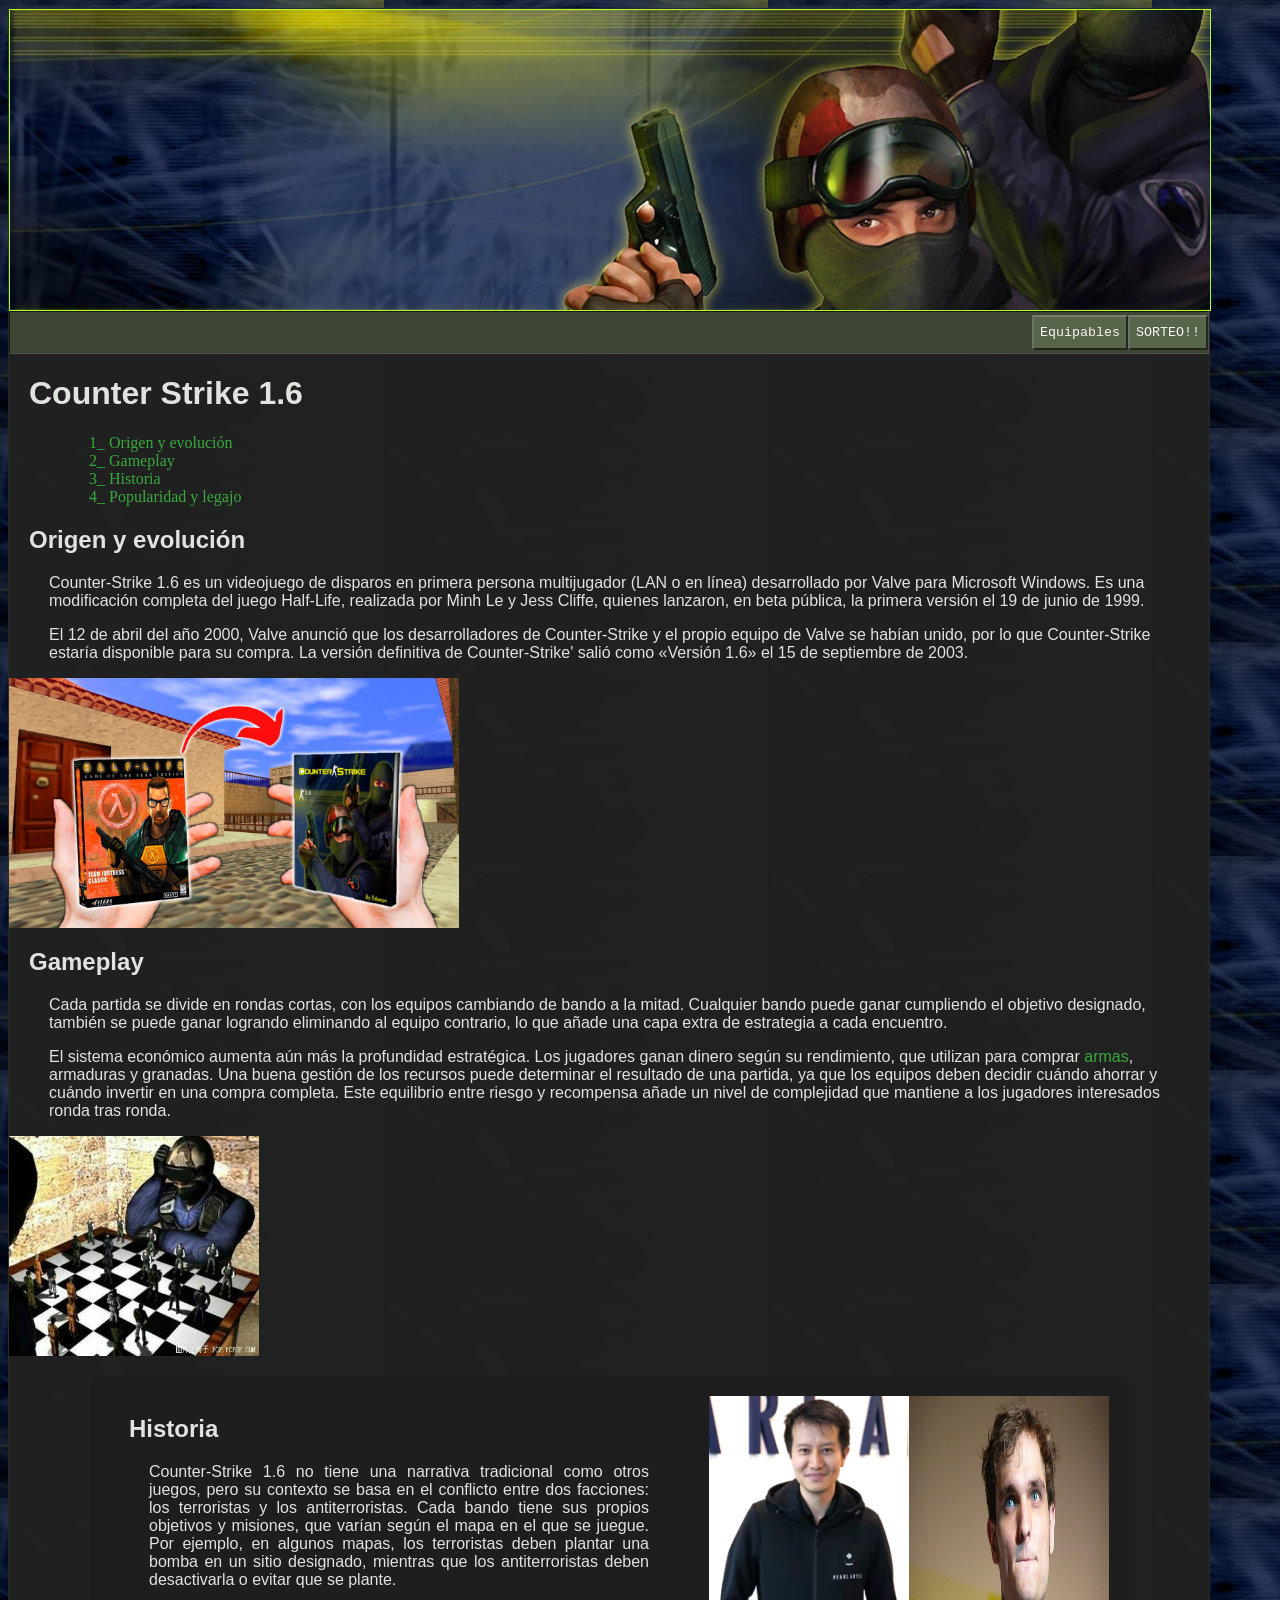
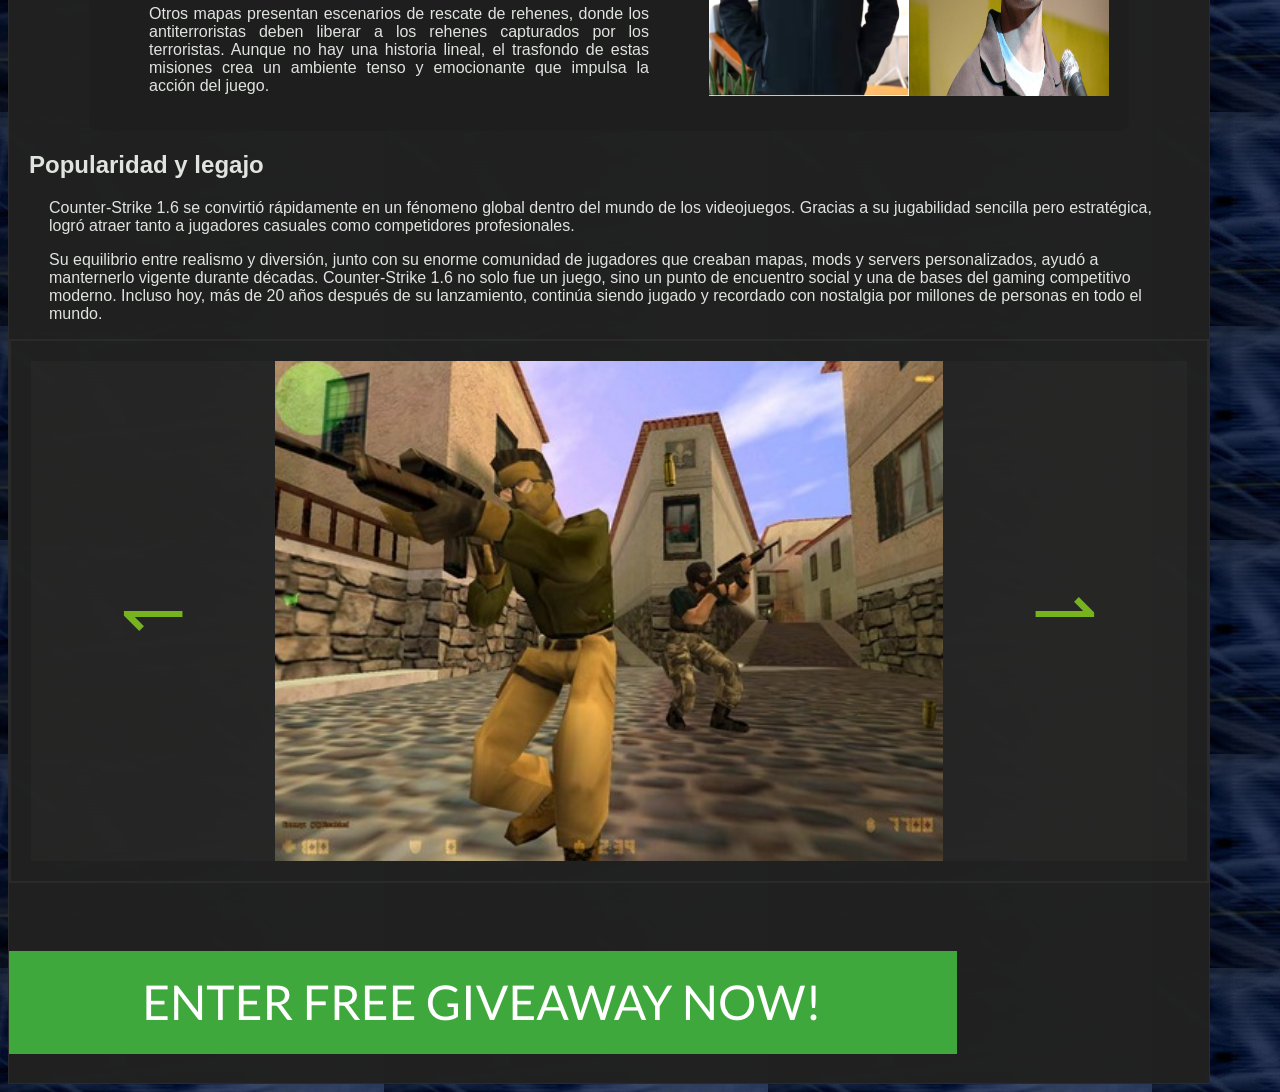
<file: index.html>
<!DOCTYPE html>
<html lang="en">

<head>
    <meta charset="UTF-8">
    <meta name="viewport" content="width=device-width, initial-scale=1.0">
    <title>My Web Page</title>
    <link rel="stylesheet" href="Estilo.css">
</head>

<body class="Pag1">
    <div class="cuerpo">
        <header>
            <img class="banner" src="Imagenes/cs banner.jpg" alt="banner">
            <div class="Encabezado">
                <a href="Pagina2.html"> <button>Equipables</button></a> <br><br>
                <a href="Pagina3.html"> <button>SORTEO!!</button></a>
            </div>
            <h1>Counter Strike 1.6</h1>

            <div id="indice">
                <ul>
                    <ol><a href="#1">1_ Origen y evolución</a></ol>
                    <ol><a href="#2">2_ Gameplay</a></ol>
                    <ol><a href="#3">3_ Historia</a></ol>
                    <ol><a href="#4">4_ Popularidad y legajo</a></ol>
                </ul>
            </div>
        </header>

        <main>
            <h2 id="1">Origen y evolución</h2>
            <p>Counter-Strike 1.6 es un videojuego de disparos en primera persona multijugador (LAN o en línea)
                desarrollado por Valve para Microsoft Windows. Es una modificación completa del juego Half-Life,
                realizada por Minh Le y Jess Cliffe, quienes lanzaron, en beta pública, la primera versión el 19 de
                junio de 1999.</p>
            <p>​El 12 de abril del año 2000, Valve anunció que los desarrolladores de Counter-Strike y el propio equipo
                de Valve se habían unido, por lo que Counter-Strike estaría disponible para su compra. La versión
                definitiva de Counter-Strike' salió como «Versión 1.6» el 15 de septiembre de 2003.</p>
            <img src="Imagenes/hl-cs.jpg" alt="Half-Life a Cs" width="450" height="250">
            <h2 id="2">Gameplay</h2>
            <p>Cada partida se divide en rondas cortas, con los equipos cambiando de bando a la mitad. Cualquier bando
                puede ganar cumpliendo el objetivo designado, también se puede ganar logrando eliminando al equipo
                contrario, lo que añade una capa extra de estrategia a cada encuentro.</p>
            <p>El sistema económico aumenta aún más la profundidad estratégica. Los jugadores ganan dinero según su
                rendimiento, que utilizan para comprar <a href="Pagina2.html"> armas</a>, armaduras y granadas. Una
                buena gestión de los recursos
                puede determinar el resultado de una partida, ya que los equipos deben decidir cuándo ahorrar y cuándo
                invertir en una compra completa. Este equilibrio entre riesgo y recompensa añade un nivel de complejidad
                que mantiene a los jugadores interesados ​​ronda tras ronda.</p>
            <img src="Imagenes/Cs ajedrez.jpg" width="250px" height="220px" alt="cs estrategia">
            <div class="recuadro">
                <div class="textito">
                    <h2 id="3">Historia</h2>
                    <p>Counter-Strike 1.6 no tiene una narrativa tradicional como otros juegos, pero su contexto se basa
                        en el conflicto
                        entre dos facciones: los terroristas y los antiterroristas. Cada bando tiene sus propios
                        objetivos y
                        misiones, que varían según el mapa en el que se juegue. Por ejemplo, en algunos mapas, los
                        terroristas
                        deben plantar una bomba en un sitio designado, mientras que los antiterroristas deben
                        desactivarla o evitar que se plante.</p>
                    <p>Otros mapas presentan escenarios de rescate de rehenes, donde los antiterroristas deben liberar a
                        los rehenes
                        capturados por los terroristas. Aunque no hay una historia lineal, el trasfondo de estas
                        misiones crea un
                        ambiente tenso y emocionante que impulsa la acción del juego.</p>
                </div>
                <img src="Imagenes/MINHLE.png" alt="Minh Le" width="200" height="300">
                <img src="Imagenes/Jess.png" alt="Jess Cliffe" width="200" height="300">
            </div>

            <h2 id="4">Popularidad y legajo</h2>
            <p>Counter-Strike 1.6 se convirtió rápidamente en un fénomeno global dentro del mundo de los videojuegos.
                Gracias a su jugabilidad sencilla pero estratégica, logró atraer tanto a jugadores casuales como
                competidores profesionales. </p>

            <p>Su equilibrio entre realismo y diversión, junto con su enorme comunidad de jugadores que creaban mapas,
                mods y servers personalizados, ayudó a manternerlo vigente durante décadas. Counter-Strike 1.6 no solo
                fue un juego, sino un punto de encuentro social y una de bases del gaming competitivo moderno. Incluso
                hoy, más de 20 años después de su lanzamiento, continúa siendo jugado y recordado con nostalgia por
                millones de personas en todo el mundo.</p>

            <div class="carrousel" id="carrousel">
                <button id="atras">↽</button>
                <img id="foto" src="" alt="foto">
                <button id="adelante">⇀</button>
            </div>
        </main>
        <footer>
            <br>
            <a class="img"><img src="Imagenes/Sorteo.png" alt="CLICK AQUI PARA PARTICIPAR EN SORTEO"></a>
        </footer>
    </div>
</body>
<script>
    let imagenes = ["Imagenes/imagen1.jpg", "Imagenes/imagen2.jpg", "Imagenes/imagen3.jpg", "Imagenes/imagen4.jpg", "Imagenes/imagen5.jpg", "Imagenes/imagen6.jpg", "Imagenes/imagen7.jpg", "Imagenes/imagen8.jpg"];

    let indice = 0;

    ima = document.getElementById("foto");
    document.getElementById("adelante").onclick = Adelantar;
    document.getElementById("atras").onclick = Atras;



    ima.src = imagenes[indice];

    function Adelantar() {
        indice++;
        if (indice >= imagenes.length) {
            indice = 0;
        }

        ima.src = imagenes[indice];
    }

    function Atras() {
        indice--;
        if (indice < 0) {
            indice = imagenes.length - 1;
        }
        ima.src = imagenes[indice];
    }
</script>

</html>
</file>
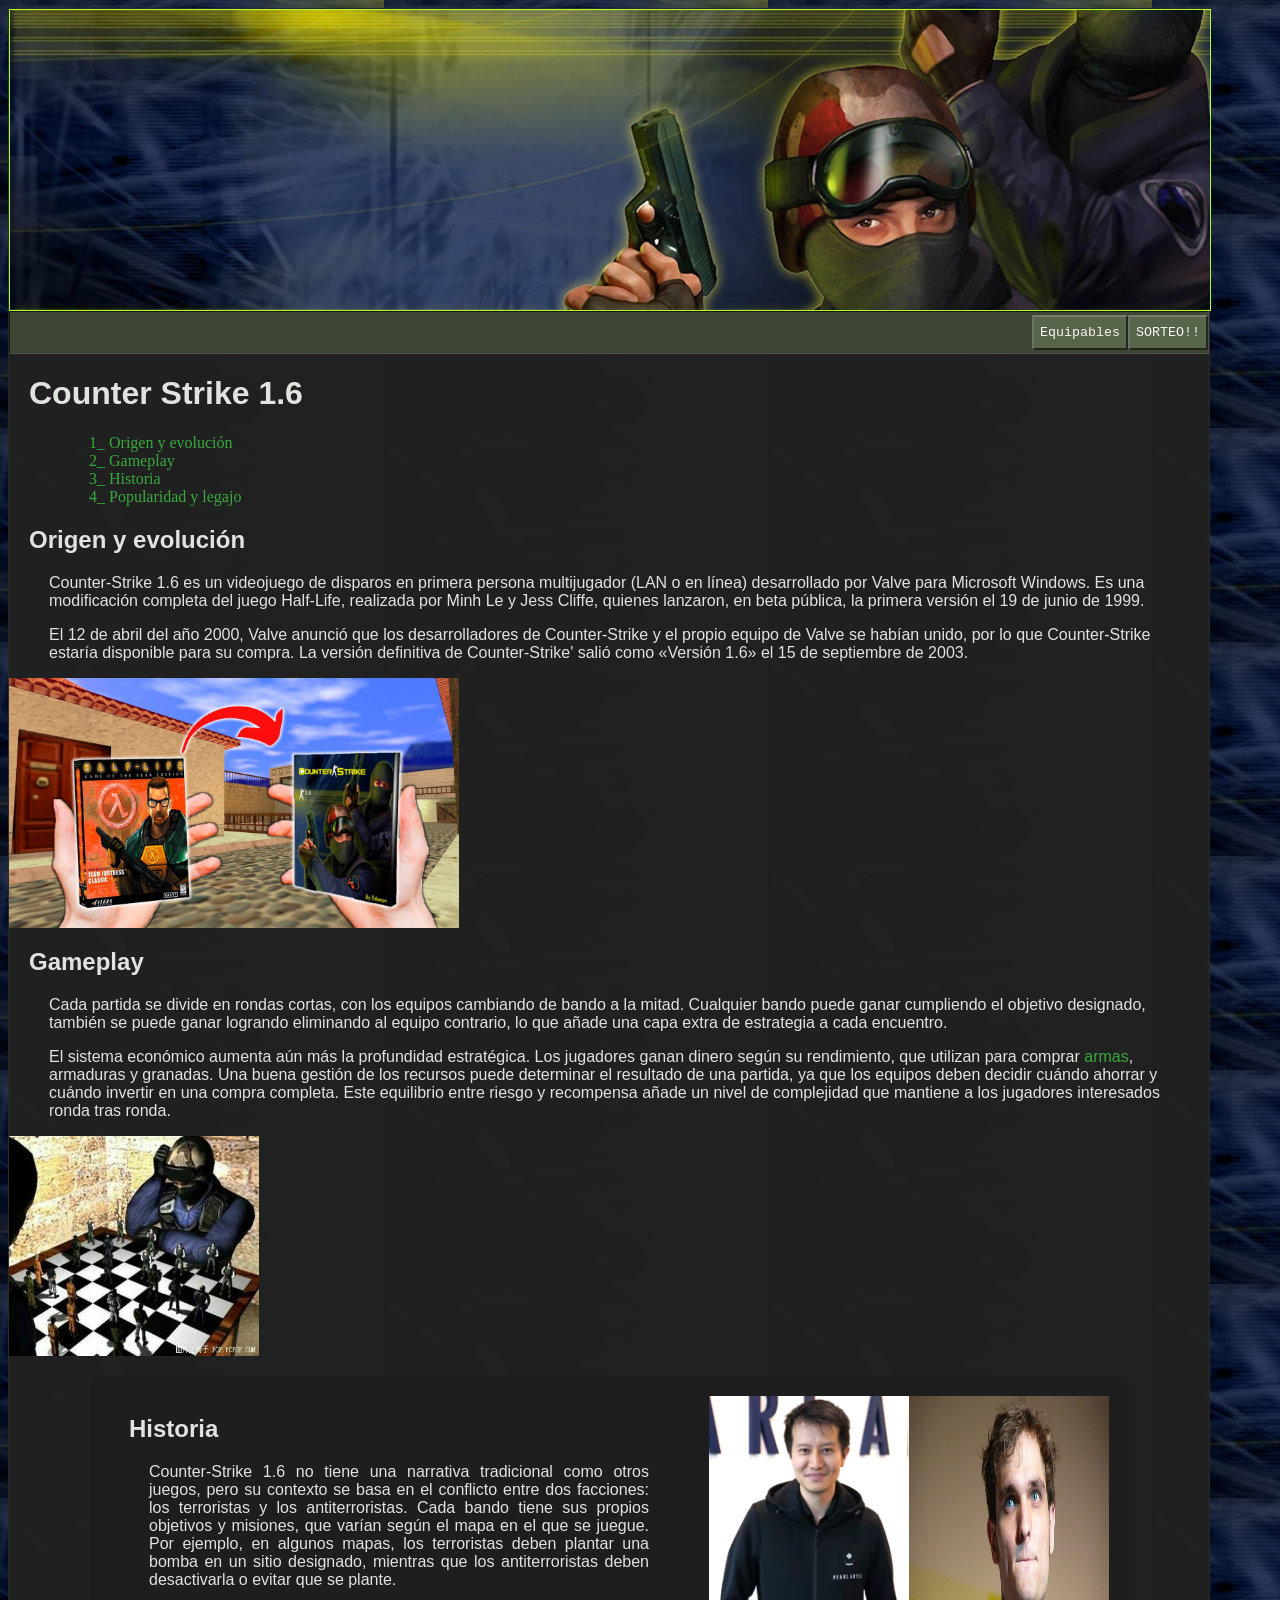
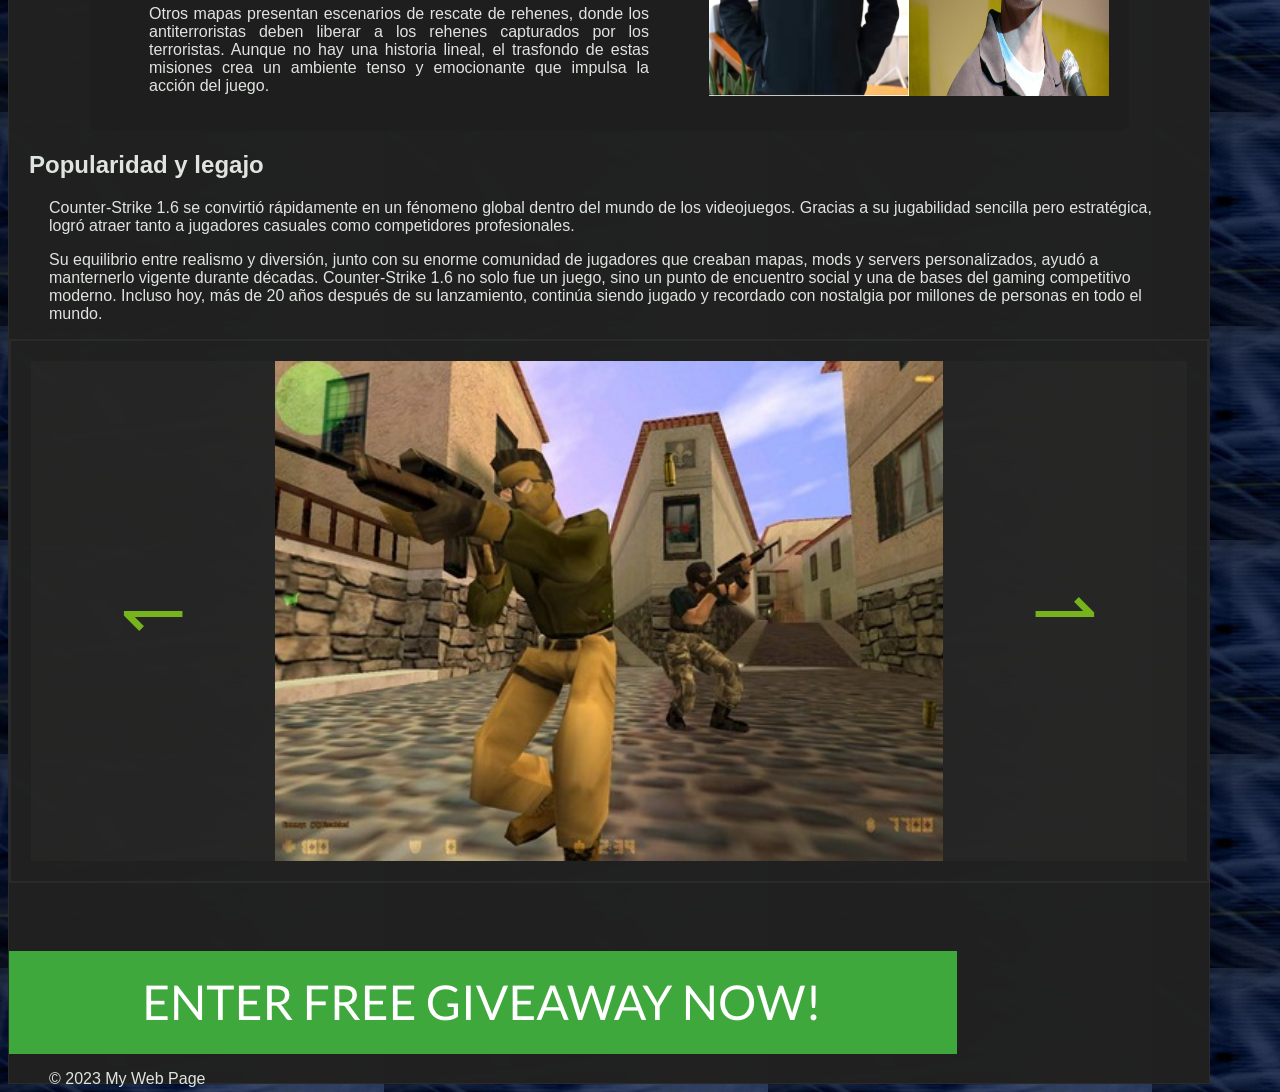
<file: TrabajoFinalWeb-master/index.html>
<!DOCTYPE html>
<html lang="en">

<head>
    <meta charset="UTF-8">
    <meta name="viewport" content="width=device-width, initial-scale=1.0">
    <title>My Web Page</title>
    <link rel="stylesheet" href="Estilo.css">
</head>

<body class="Pag1">
    <div class="cuerpo">
        <header>
            <img class="banner" src="Imagenes/cs banner.jpg" alt="banner">
            <div class="Encabezado">
                <a href="Pagina2.html"> <button>Equipables</button></a> <br><br>
                <a href="Pagina3.html"> <button>SORTEO!!</button></a>
            </div>
            <h1>Counter Strike 1.6</h1>

            <div id="indice">
                <ul>
                    <ol><a href="#1">1_ Origen y evolución</a></ol>
                    <ol><a href="#2">2_ Gameplay</a></ol>
                    <ol><a href="#3">3_ Historia</a></ol>
                    <ol><a href="#4">4_ Popularidad y legajo</a></ol>
                </ul>
            </div>
        </header>

        <main>
            <h2 id="1">Origen y evolución</h2>
            <p>Counter-Strike 1.6 es un videojuego de disparos en primera persona multijugador (LAN o en línea)
                desarrollado por Valve para Microsoft Windows. Es una modificación completa del juego Half-Life,
                realizada por Minh Le y Jess Cliffe, quienes lanzaron, en beta pública, la primera versión el 19 de
                junio de 1999.</p>
            <p>​El 12 de abril del año 2000, Valve anunció que los desarrolladores de Counter-Strike y el propio equipo
                de Valve se habían unido, por lo que Counter-Strike estaría disponible para su compra. La versión
                definitiva de Counter-Strike' salió como «Versión 1.6» el 15 de septiembre de 2003.</p>
            <img src="Imagenes/hl-cs.jpg" alt="Half-Life a Cs" width="450" height="250">
            <h2 id="2">Gameplay</h2>
            <p>Cada partida se divide en rondas cortas, con los equipos cambiando de bando a la mitad. Cualquier bando
                puede ganar cumpliendo el objetivo designado, también se puede ganar logrando eliminando al equipo
                contrario, lo que añade una capa extra de estrategia a cada encuentro.</p>
            <p>El sistema económico aumenta aún más la profundidad estratégica. Los jugadores ganan dinero según su
                rendimiento, que utilizan para comprar <a href="Pagina2.html"> armas</a>, armaduras y granadas. Una
                buena gestión de los recursos
                puede determinar el resultado de una partida, ya que los equipos deben decidir cuándo ahorrar y cuándo
                invertir en una compra completa. Este equilibrio entre riesgo y recompensa añade un nivel de complejidad
                que mantiene a los jugadores interesados ​​ronda tras ronda.</p>
            <img src="Imagenes/Cs ajedrez.jpg" width="250px" height="220px" alt="cs estrategia">
            <div class="recuadro">
                <div class="textito">
                    <h2 id="3">Historia</h2>
                    <p>Counter-Strike 1.6 no tiene una narrativa tradicional como otros juegos, pero su contexto se basa
                        en el conflicto
                        entre dos facciones: los terroristas y los antiterroristas. Cada bando tiene sus propios
                        objetivos y
                        misiones, que varían según el mapa en el que se juegue. Por ejemplo, en algunos mapas, los
                        terroristas
                        deben plantar una bomba en un sitio designado, mientras que los antiterroristas deben
                        desactivarla o evitar que se plante.</p>
                    <p>Otros mapas presentan escenarios de rescate de rehenes, donde los antiterroristas deben liberar a
                        los rehenes
                        capturados por los terroristas. Aunque no hay una historia lineal, el trasfondo de estas
                        misiones crea un
                        ambiente tenso y emocionante que impulsa la acción del juego.</p>
                </div>
                <img src="Imagenes/MINHLE.png" alt="Minh Le" width="200" height="300">
                <img src="Imagenes/Jess.png" alt="Jess Cliffe" width="200" height="300">
            </div>

            <h2 id="4">Popularidad y legajo</h2>
            <p>Counter-Strike 1.6 se convirtió rápidamente en un fénomeno global dentro del mundo de los videojuegos.
                Gracias a su jugabilidad sencilla pero estratégica, logró atraer tanto a jugadores casuales como
                competidores profesionales. </p>

            <p>Su equilibrio entre realismo y diversión, junto con su enorme comunidad de jugadores que creaban mapas,
                mods y servers personalizados, ayudó a manternerlo vigente durante décadas. Counter-Strike 1.6 no solo
                fue un juego, sino un punto de encuentro social y una de bases del gaming competitivo moderno. Incluso
                hoy, más de 20 años después de su lanzamiento, continúa siendo jugado y recordado con nostalgia por
                millones de personas en todo el mundo.</p>

            <div class="carrousel" id="carrousel">
                <button id="atras">↽</button>
                <img id="foto" src="" alt="foto">
                <button id="adelante">⇀</button>
            </div>
        </main>
        <footer>
            <br>
            <a><img src="Imagenes/Sorteo.png" alt="CLICK AQUI PARA PARTICIPAR EN SORTEO"></a>
            <p>&copy; 2023 My Web Page</p>
        </footer>
    </div>
</body>
<script>
    let imagenes = ["Imagenes/imagen1.jpg", "Imagenes/imagen2.jpg", "Imagenes/imagen3.jpg", "Imagenes/imagen4.jpg", "Imagenes/imagen5.jpg", "Imagenes/imagen6.jpg", "Imagenes/imagen7.jpg", "Imagenes/imagen8.jpg"];

    let indice = 0;

    ima = document.getElementById("foto");
    document.getElementById("adelante").onclick = Adelantar;
    document.getElementById("atras").onclick = Atras;



    ima.src = imagenes[indice];

    function Adelantar() {
        indice++;
        if (indice >= imagenes.length) {
            indice = 0;
        }

        ima.src = imagenes[indice];
    }

    function Atras() {
        indice--;
        if (indice < 0) {
            indice = imagenes.length - 1;
        }
        ima.src = imagenes[indice];
    }
</script>

</html>
</file>
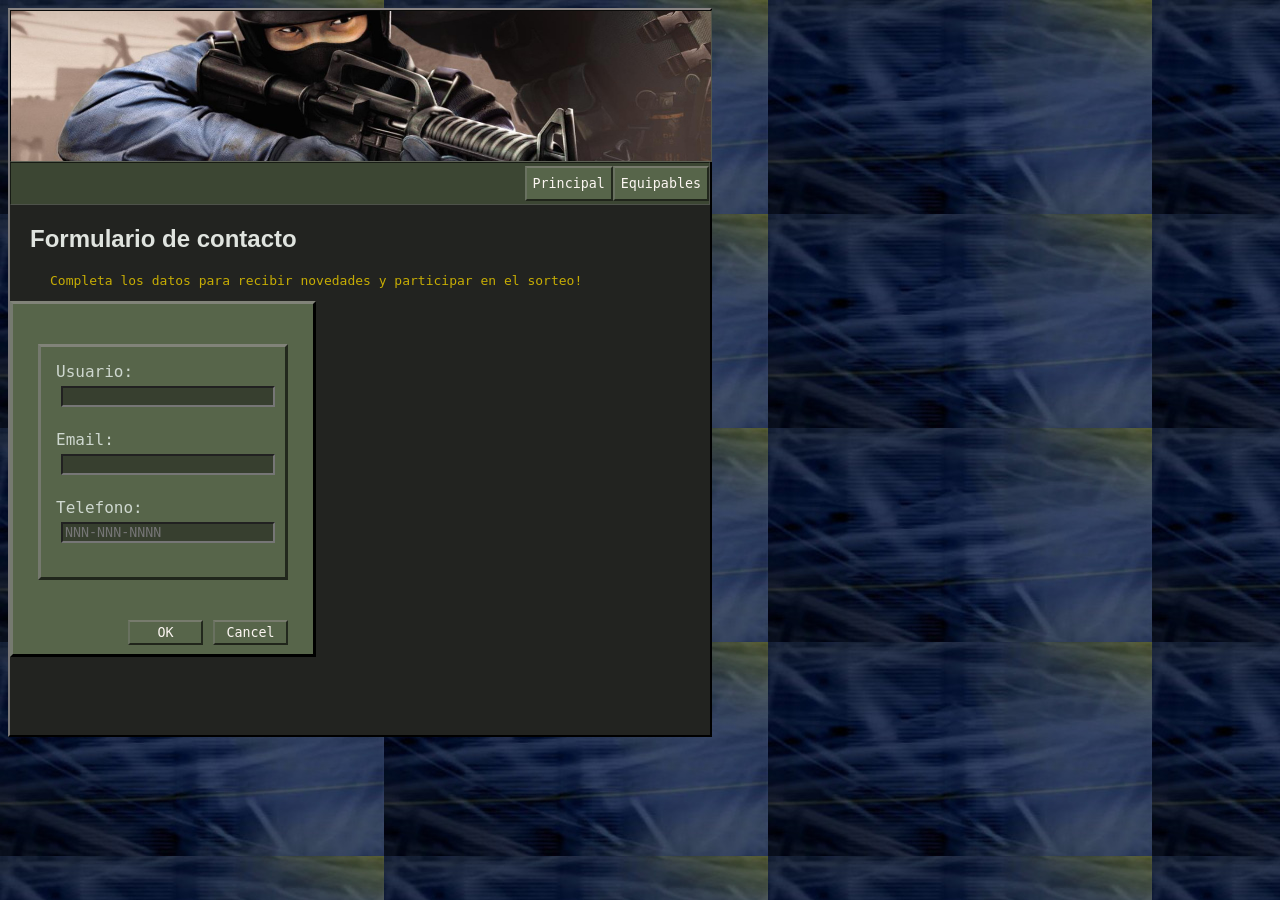
<file: Pagina3.html>
<!DOCTYPE html>
<html lang="en">

<head>
    <meta charset="UTF-8">
    <meta name="viewport" content="width=device-width, initial-scale=1.0">
    <title>Document</title>
    <link rel="stylesheet" href="Estilo.css">
</head>

<body>
    <div class="cuerpoform">
        <header>
            <img style="border: inset 1px #2b2d27a9;" src="Imagenes/E.jpg" width="700" height="150" alt="Torneo">
            <div class="Encabezado">
                <a href="index.html"> <button>Principal</button></a> <br><br>
                <a href="Pagina2.html"> <button>Equipables</button></a>
            </div>
        </header>

        <h2>Formulario de contacto</h2>

        <p class="aviso">Completa los datos para recibir novedades y participar en el sorteo!</p>

        <div class="formu">
            <form class="formulario" novalidate onsubmit="validar(event)">
                <div class="bordeform">
                    <label for="Usuario">Usuario: </label><br>
                    <input type="text" name="Usuario" id="Usuario" required><br><br>

                    <label for="Email">Email: </label><br>
                    <input type="email" name="Email" id="Email" required><br><br>

                    <label for="Telefono">Telefono:</label><br>
                    <input type="tel" name="Telefono" id="Telefono" placeholder="NNN-NNN-NNNN"><br><br>
                </div>
                <div class="botonform">
                    <button type="submit">OK</button>
                    <button type="reset">Cancel</button>
                </div>
            </form>
        </div>
        <div class="errores">
            <p class="aviso" id="resultado"></p>
        </div>
    </div>

</body>
<script>
    function validar(event) {
        event.preventDefault();

        let usuario = document.getElementById('Usuario').value;
        let email = document.getElementById('Email').value;
        let tel = document.getElementById('Telefono').value;

        let correccion = "";

        if (usuario == "") {
            correccion += "Debe ingresar un usuario.<br>"
        } else if (usuario.length < 5 || usuario.length > 15) {
            correccion += "El usuario debe tener entre 5 y 15 caracteres.<br>"
        }

        let patronEmail = /^[a-zA-Z0-9._%+-]+@[a-zA-Z0-9.-]+\.[a-zA-Z]+$/;
        if (email == "") {
            correccion += "Debe ingresar un email.<br>"
        } else if (!patronEmail.test(email)) {
            correccion += "El email es invalido.<br>"
        }

        let telpatron = /^\d{3}-\d{3}-\d{4}$/
        if (tel == "") {
            correccion += "Debe ingresar un número de telefono.<br>"
        } else if (!telpatron.test(tel)) {
            correccion += "El número debe cumplir el formato. "
        }

        let resultado = document.getElementById("resultado");

        if (correccion !== "") {
            resultado.innerHTML = correccion;
            resultado.style.color = "red";
        } else {
            correccion = "";
            resultado.innerHTML += "Se han enviado los datos correctamente!<br>"
            resultado.innerHTML += "El sorteo se realiza en 5 días!"
            resultado.style.color = "#c8ae04fe";
        }
    }
</script>

</html>
</file>
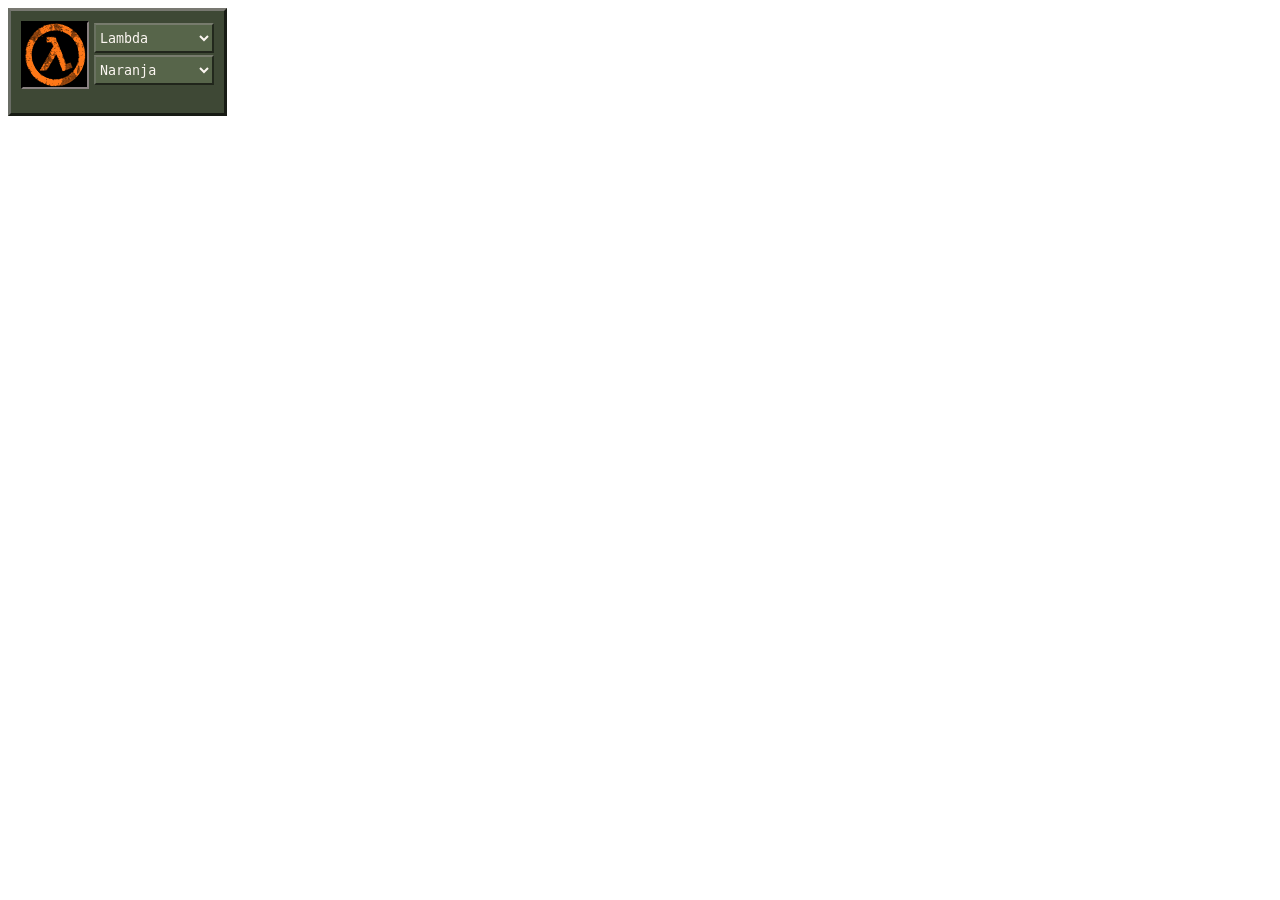
<file: Pruebarandom.html>
<!DOCTYPE html>
<html lang="en">

<head>
    <meta charset="UTF-8">
    <meta name="viewport" content="width=device-width, initial-scale=1.0">
    <title>Document</title>
    <style>
        .sprite {
            display: flex;
            align-items: start;
            border-style: outset;
            border-top-color: #9b9595a0;
            border-left-color: #8b898998;
            border-bottom-color: #2a31249f;
            border-right-color: #2a31249a;
            padding: 10px;
            width: fit-content;
            background-color: #3d4734fd;
        }
        img{
            border-width: 2px;
            border-style: inset;
            border-color: #353232;
        }
        .opcion {
            display: flex;
            flex-direction: column
        }

        select {
            margin-left: 5px;
            margin-top: 2px;
            height: 30px;
            width: 120px;
            color: #fcf6f2;
            background-color: #57654a;
            border-width: 2px;
            border-style: outset;
            border-top-color: #9b959579;
            border-left-color: #8b89895c;
            border-bottom-color: #2a31249f;
            border-right-color: #2a31249a;
            font-family: "Lucida Console", monospace;
        }
    </style>
</head>

<body>
    <div class="sprite">
        <img src="Spray/Lambda_orange.webp" id="foto" alt="Spray">
        <div id="opcion">
            <select name="Logo" id="Logo">
                <option value="Lambda">Lambda</option>
                <option value="Skull">Cráneo</option>
                <option value="V_1">V_1</option>
                <option value="Smiley">Smiley</option>
                <option value="Tiki">Tiki</option>
                <option value="8ball1">8ball1</option>
                <option value="Andre">Andre</option>
                <option value="Camp1">Camp1</option>
                <option value="Chick1">Chick1</option>
                <option value="Chuckskull">Chuckskull</option>
                <option value="Devl1">Devl1</option>
                <option value="Gun1">Gun1</option>
                <option value="Splatt">Splatt</option>
            </select><br>
            <select name="color" id="color">
                <option value="orange">Naranja</option>
                <option value="yellow">Amarrillo</option>
                <option value="blue">Azul</option>
                <option value="ltblue">Azul Claro</option>
                <option value="green">Verde</option>
                <option value="red">Rojo</option>
                <option value="brown">Marrón</option>
                <option value="ltgray">Gris claro</option>
                <option value="dkgray">Gris Oscuro</option>
            </select><br><br>
        </div>
    </div>
</body>
<script>
    
    document.getElementById("Logo").onclick = Tipo;
    document.getElementById("color").onclick = Tipo;
    function Tipo() {
        let selec = document.getElementById('Logo').value;
        let color = document.getElementById('color').value;
        let img = document.getElementById("foto");
        img.src = "";


        img.src = "Spray/" + selec + "_" + color + ".webp";

        sepa.innerHTML = selec;
    }

</script>

</html>
</file>
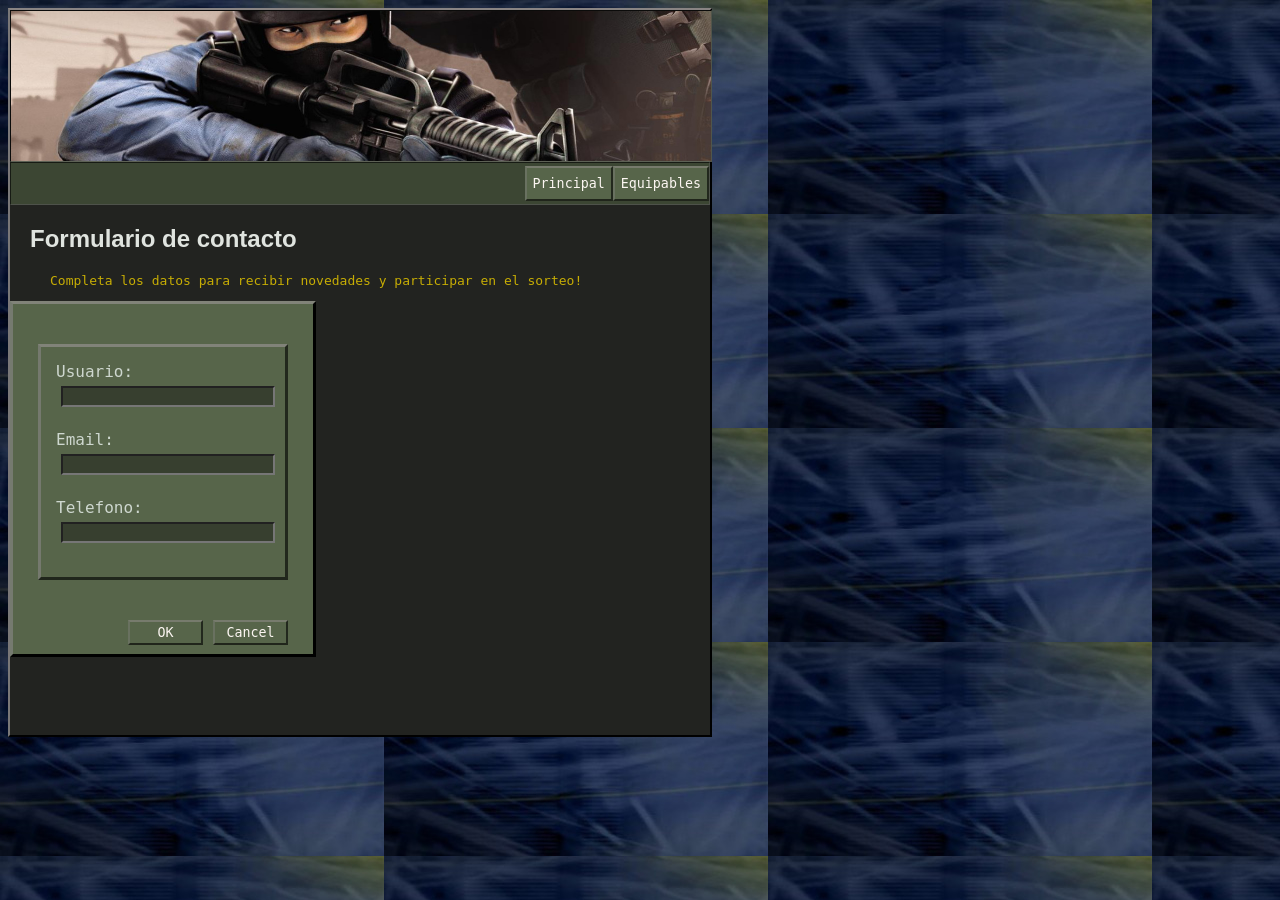
<file: TrabajoFinalWeb-master/Pagina3.html>
<!DOCTYPE html>
<html lang="en">

<head>
    <meta charset="UTF-8">
    <meta name="viewport" content="width=device-width, initial-scale=1.0">
    <title>Document</title>
    <link rel="stylesheet" href="Estilo.css">
</head>

<body>
    <div class="cuerpoform">
        <header>
            <img style="border: inset 1px #2b2d27a9;" src="Imagenes/E.jpg" width="700" height="150" alt="Torneo">
            <div class="Encabezado">
                <a href="index.html"> <button>Principal</button></a> <br><br>
                <a href="Pagina2.html"> <button>Equipables</button></a>
            </div>
        </header>

        <h2>Formulario de contacto</h2>

        <p class="aviso">Completa los datos para recibir novedades y participar en el sorteo!</p>

        <div class="formu">
            <form class="formulario" novalidate onsubmit="validar(event)">
                <div class="bordeform">
                    <label for="Usuario">Usuario: </label><br>
                    <input type="text" name="Usuario" id="Usuario" required><br><br>

                    <label for="Email">Email: </label><br>
                    <input type="email" name="Email" id="Email" required><br><br>

                    <label for="Telefono">Telefono:</label><br>
                    <input type="tel" name="Telefono" id="Telefono"><br><br>
                </div>
                <div class="botonform">
                    <button type="submit">OK</button>
                    <button type="reset">Cancel</button>
                </div>
            </form>
        </div>
        <div class="errores">
            <p class="aviso" id="resultado"></p>
        </div>
    </div>

</body>
<script>
    function validar(event) {
        event.preventDefault();

        let usuario = document.getElementById('Usuario').value;
        let email = document.getElementById('Email').value;
        let tel = document.getElementById('Telefono').value;

        let correccion = "";

        if (usuario == "") {
            correccion += "Debe ingresar un usuario.<br>"
        } else if (usuario.length < 5 || usuario.length > 15) {
            correccion += "El usuario debe tener entre 5 y 15 caracteres.<br>"
        }

        let patronEmail = /^[a-zA-Z0-9._%+-]+@[a-zA-Z0-9.-]+\.[a-zA-Z]+$/;
        if (email == "") {
            correccion += "Debe ingresar un email.<br>"
        }else if(!patronEmail.test(email)){
            correccion += "El email es invalido.<br>"
        }

        let telv = /[^0-9]/g;
        if (tel == "") {
            correccion += "Debe ingresar un número de telefono.<br>"
        }else if(telv.test(tel) || tel.length < 5){
            correccion += "Telefono invalido.<br>"
        }

        let resultado = document.getElementById("resultado");

        if (correccion !== "") {
            resultado.innerHTML = correccion;
            resultado.style.color = "red";
        }else{
            resultado.innerHTML += "Se han enviado los datos correctamente!<br>"
            resultado.innerHTML += "El sorteo se realiza en 5 días!"
            resultado.style.color = "#c8ae04fe";
        }
    }
</script>

</html>
</file>
<file: Estilo.css>
.carrousel button {
    font-size: 80px;
    border: 0cap;
    width: 300px;
    color: #76b31c;
    background-color: rgba(41, 41, 39, 0.647);
    align-items: center;

    &:hover {
        color: #c8ae04fe;
    }
}

.banner {
    border: solid 1px #adff2f;
    width: "1200";
    height: "250";
}

* {
    cursor: crosshair;
}

img {
    display: flex;
    justify-self: center;
}

.carrousel {
    display: flex;
    justify-content: center;
    border: solid 2px #2b2a2a;
    padding: 20px;
    background-color: #2e2d2d00;
}

.carrousel img {
    width: 700px;
    height: 500px;

}

button {
    cursor: pointer;
}

select {
    cursor: pointer;
}

p {
    font-size: medium;
    font-family: Verdana, Geneva, Tahoma, sans-serif;
    color: #e0e4df;
    margin-left: 40px;
    margin-right: 40px;

}

h1,
h2 {
    padding-left: 20px;
    color: #e0e4df;
    font-family: 'Trebuchet MS', 'Lucida Sans Unicode', 'Lucida Grande', 'Lucida Sans', Arial, sans-serif;
}

.cuerpo {
    justify-self: center;
    background-color: #212121fc;
    border: solid 1px #2b2a2a;
    width: 1200px;
}

.cuerpoform {
    justify-self: center;
    background-color: #212121fc;
    border: solid 1px #2b2a2a;
    width: 700px;
}

a {
    color: #40dd45ba;
    text-decoration: none;
}

a:hover {
    color: #c8ae04fe;
    cursor: pointer;
}

a img {
    cursor: pointer;
}

body {
    background-image: url('Imagenes/Fondobody.jpg');
}


.recuadro {
    background-color: #1e1e1e;
    color: white;
    padding: 20px;
    display: flex;
    justify-content: space-between;
    align-items: flex-start;
    border-radius: 10px;
    max-width: 1000px;
    margin: 20px auto;
    overflow: hidden;
}

.textito {
    flex: 1;
    margin-right: 20px;
    text-align: justify;
}

/*------------------Estilo de la Página 2---------------------*/
.Titulo>h1 {
    margin: 0;
    padding: 12px 28px;
    background: #000;
    color: #e0e4df;
    border-radius: 12px;
    border: 2px solid #ffffff0d;
    box-shadow: 0 4px 12px #00000099;
    font-size: 2rem;

}

.Armas img {
    height: 120px;
    width: 120px;
    justify-content: space-around;
    margin: 20px;
}

.Armas {
    width: 100%;
    text-align: center;
    justify-content: center;
}

/*color de cs o terro*/
.terro {
    color: #dd3333;
}

.anti {
    color: #2f2fe7;
}

/*color nombre arma*/
.columna h3 {
    color: #ffffff;

}

/*color precio*/
.columna h4 {
    color: #a1a105;
}

.Equipamiento img {
    width: 175px;
}

.RiflesDeAsalto img,
.Francotiradores img,
.Escopetas img {
    width: 275px;
    height: 100px;
}

.Smg img {
    width: 200px;
    height: 120px;
}

.RiflesDeAsalto,
.Francotiradores,
.Escopetas,
.RiflesDeAsalto,
.Smg,
.Melee,
.Pistolas,
.Equipamiento {
    background-color: #1e1d19;
    width: fit-content;
    height: fit-content;
    margin-top: 30px;
    margin-bottom: 30px;
}

.columna h3,
.columna h4,
.columna p {
    font-family: monospace;
    line-height: 1.2;
    margin-top: 3px;
    margin-bottom: 3px;
}

.columna {
    display: flex;
    flex-wrap: wrap;
    justify-content: center;
    text-align: center;
    gap: 50px;
    border-style: solid;
    border-width: 2px;
    border-color: #1e1d199f;
}

/* Contenedor del título centrado */
.Titulo {
    display: flex;
    justify-content: center;
    align-items: center;
    height: 10vh;
}

/* Estilo para la caja superior */
.caja-superior {
    display: flex;
    justify-content: center;
    align-items: center;
    height: 15vh;
    margin-top: 20px;
}

.sprite {
    display: flex;
    flex-direction: column;
    align-items: center;
    border-style: outset;
    border-top-color: #9b9595a0;
    border-left-color: #8b898998;
    border-bottom-color: #2a31249f;
    border-right-color: #2a31249a;
    padding: 10px;
    width: fit-content;
    background-color: #3d4734fd;
    margin-top: 20px;
    margin-bottom: 20px;
}

.sprite img {
    width: 150px;
    height: 150px;
    border-width: 2px;
    border-style: inset;
    border-color: #353232;
}

.opcion {
    display: flex;
    flex-direction: column
}

select {
    margin-left: 5px;
    margin-top: 2px;
    height: 60px;
    width: 240px;
    color: #fcf6f2;
    background-color: #57654a;
    border-width: 2px;
    border-style: outset;
    border-top-color: #9b959579;
    border-left-color: #8b89895c;
    border-bottom-color: #2a31249f;
    border-right-color: #2a31249a;
    font-size: x-large;
    font-family: "Lucida Console", monospace;
}

footer {
    margin-top: 50px;
    height: 150px;
}

/*------------------Estilo de la Página 3---------------------*/
.cuerpoform {
    justify-self: center;
    background-color: #222320;
    border: outset 2px;
    border-top-color: #9b9595d9;
    border-left-color: #8b8989d6;
    border-bottom-color: #2a3124;
    border-right-color: #2a3124;
    width: 700px;
    height: 725px;
}

.formu {
    border-top-color: #9b9595a0;
    border-left-color: #8b898998;
    border-bottom-color: #2a3124;
    border-right-color: #2a3124;
    display: flex;
    justify-self: center;
    background-color: #57654a;
    padding: 25px;
    align-self: flex-start;
    width: fit-content;
    height: 300px;
    border-style: outset;

}

.formulario label {
    font-size: large;
    color: #ced7cf;
    font-family: monospace;
    font: bold;
}

.formulario input {
    border-style: inset;
    color: #e9cc11;
    margin: 5px;
    background-color: #373f2f;
    box-sizing: border-box;
    width: 100%;
    font-family: monospace;
    cursor: text;

    &:focus {
        color: #e9cc11;
        box-shadow: 0 0 0 2px #e9cc11;
    }
}

.formulario {
    padding-top: 15px;
    width: 250px;

}

.bordeform {
    height: 200px;
    border-style: outset;
    border-top-color: #9b9595a0;
    border-left-color: #8b898998;
    border-bottom-color: #2a31249f;
    border-right-color: #2a31249a;
    padding: 15px;
}

.botonform {
    gap: 10px;
    display: flex;
    justify-content: flex-end;
    width: 100%;
}

.botonform button {
    color: #fcf6f2;
    background-color: #57654a;
    border-width: 2px;
    border-style: outset;
    border-top-color: #9b959579;
    border-left-color: #8b89895c;
    border-bottom-color: #2a31249f;
    border-right-color: #2a31249a;
    font-family: "Lucida Console", monospace;
    margin-top: 40px;
    height: 25px;
    justify-content: left;
    width: 75px;

    &:hover {
        color: #9b880e;
        background-color: #2a3124;
    }

    &:active {
        background-color: #57654a;
        box-shadow: 0 0 0 1px #00000099;
    }
}

.Encabezado {
    display: flex;
    justify-content: end;
    background-color: #3c4633;
    border-color: #06060699;
    border-style: inset;
    border-width: 1px;
}

.Encabezado button {
    font-family: "Lucida Console", monospace;
    color: #fcf6f2;
    margin-top: 3px;
    margin-bottom: 3px;
    background-color: #57654a;
    height: 35px;
    border-style: outset;
    border-top-color: #9b959579;
    border-left-color: #8b89895c;
    border-bottom-color: #2a31249f;
    border-right-color: #2a31249a;

    &:hover {
        background-color: #293023;
    }

    &:active {
        background-color: #57654a;
        box-shadow: 0 0 0 1px #06060699;
    }
}

.aviso {
    font-size: small;
    color: #c8ae04fe;
    font-family: "Lucida Console", monospace;
}

.errores {
    display: block;
    justify-self: center;
}
</file>
<file: TrabajoFinalWeb-master/Estilo.css>
.carrousel button {
    font-size: 80px;
    border: 0cap;
    width: 300px;
    color: #76b31c;
    background-color: rgba(41, 41, 39, 0.647);
    align-items: center;
}

.banner {
    border: solid 1px #adff2f;
    width: "1200";
    height: "250";
}

* {
    cursor: crosshair;
}

img {
    display: flex;
    justify-self: center;
}

.carrousel {
    display: flex;
    justify-content: center;
    border: solid 2px #2b2a2a;
    padding: 20px;
    background-color: #2e2d2d00;
}

.carrousel img {
    width: 700px;
    height: 500px;

}

p {
    font-size: medium;
    font-family: Verdana, Geneva, Tahoma, sans-serif;
    color: #e0e4df;
    margin-left: 40px;
    margin-right: 40px;

}

h1,
h2 {
    padding-left: 20px;
    color: #e0e4df;
    font-family: 'Trebuchet MS', 'Lucida Sans Unicode', 'Lucida Grande', 'Lucida Sans', Arial, sans-serif;
}

.cuerpo {
    justify-self: center;
    background-color: #212121fc;
    border: solid 1px #2b2a2a;
    width: 1200px;
}

.cuerpoform {
    justify-self: center;
    background-color: #212121fc;
    border: solid 1px #2b2a2a;
    width: 700px;
}

a {
    color: #40dd45ba;
    text-decoration: none;
}

body {
    background-image: url('Imagenes/Fondobody.jpg');
}


.recuadro {
    background-color: #1e1e1e;
    color: white;
    padding: 20px;
    display: flex;
    justify-content: space-between;
    align-items: flex-start;
    border-radius: 10px;
    max-width: 1000px;
    margin: 20px auto;
    overflow: hidden;
}

.textito {
    flex: 1;
    margin-right: 20px;
    text-align: justify;
}

/*------------------Estilo de la Página 2---------------------*/
.Titulo>h1 {
    margin: 0;
    padding: 12px 28px;
    background: #000;
    color: #e0e4df;
    border-radius: 12px;
    border: 2px solid #ffffff0d;
    box-shadow: 0 4px 12px #00000099;
    font-size: 2rem;

}

.Armas img {
    height: 120px;
    width: 120px;
    justify-content: space-around;
    margin: 20px;
}

.Armas {
    width: 100%;
    text-align: center;
    justify-content: center;
}
/*color de cs o terro*/
.terro {
    color: #dd3333;
}

.anti {
    color: #2f2fe7;
}

/*color nombre arma*/
.columna h3 {
    color: #ffffff;

}

/*color precio*/
.columna h4 {
    color: #a1a105;
}

.Equipamiento img{
    width: 175px;
}

.RiflesDeAsalto img,
.Francotiradores img,
.Escopetas img {
    width: 275px;
    height: 100px;
}

.Smg img {
    width: 200px;
    height: 120px;
}

.RiflesDeAsalto,
.Francotiradores,
.Escopetas,
.RiflesDeAsalto,
.Smg,
.Melee,
.Pistolas,
.Equipamiento {
    background-color: #1e1d19;
    width: fit-content;
    height: fit-content;
    margin-top: 30px;
    margin-bottom: 30px;
}

.columna h3,
.columna h4,
.columna p {
    font-family: monospace;
    line-height: 1.2;
    margin-top: 3px;
    margin-bottom: 3px;
}

.columna {
    display: flex;
    flex-wrap: wrap;
    justify-content: center;
    text-align: center;
    gap: 50px;
    border-style: solid;
    border-width: 2px;
    border-color: #1e1d199f;
}

/* Contenedor del título centrado */
.Titulo {
    display: flex;
    justify-content: center;
    align-items: center;
    height: 10vh;
}

/* Estilo para la caja superior */
.caja-superior {
    display: flex;
    justify-content: center;
    align-items: center;
    height: 15vh;
    margin-top: 20px;
}

.sprite {
    display: flex;
    flex-direction: column;
    align-items: center;
    border-style: outset;
    border-top-color: #9b9595a0;
    border-left-color: #8b898998;
    border-bottom-color: #2a31249f;
    border-right-color: #2a31249a;
    padding: 10px;
    width: fit-content;
    background-color: #3d4734fd;
    margin-top: 20px;
    margin-bottom: 20px;
}

.sprite img {
    width: 150px;
    height: 150px;
    border-width: 2px;
    border-style: inset;
    border-color: #353232;
}

.opcion {
    display: flex;
    flex-direction: column
}

select {
    margin-left: 5px;
    margin-top: 2px;
    height: 60px;
    width: 240px;
    color: #fcf6f2;
    background-color: #57654a;
    border-width: 2px;
    border-style: outset;
    border-top-color: #9b959579;
    border-left-color: #8b89895c;
    border-bottom-color: #2a31249f;
    border-right-color: #2a31249a;
    font-size: x-large;
    font-family: "Lucida Console", monospace;
}
footer{
    margin-top: 50px;
    height: 150px;
}
/*------------------Estilo de la Página 3---------------------*/
.cuerpoform {
    justify-self: center;
    background-color: #222320;
    border: outset 2px;
    border-top-color: #9b9595d9;
    border-left-color: #8b8989d6;
    border-bottom-color: #2a3124;
    border-right-color: #2a3124;
    width: 700px;
    height: 725px;
}

.formu {
    border-top-color: #9b9595a0;
    border-left-color: #8b898998;
    border-bottom-color: #2a3124;
    border-right-color: #2a3124;
    display: flex;
    justify-self: center;
    background-color: #57654a;
    padding: 25px;
    align-self: flex-start;
    width: fit-content;
    height: 300px;
    border-style: outset;

}

.formulario label {
    font-size: large;
    color: #ced7cf;
    font-family: monospace;
    font: bold;
}

.formulario input {
    border-style: inset;
    margin: 5px;
    background-color: #373f2f;
    box-sizing: border-box;
    width: 100%;

    &:focus {
        color: #e0e4df;
        box-shadow: 0 0 0 2px #e9cc11;
    }
}

.formulario {
    padding-top: 15px;
    width: 250px;

}

.bordeform {
    height: 200px;
    border-style: outset;
    border-top-color: #9b9595a0;
    border-left-color: #8b898998;
    border-bottom-color: #2a31249f;
    border-right-color: #2a31249a;
    padding: 15px;
}

.botonform {
    gap: 10px;
    display: flex;
    justify-content: flex-end;
    width: 100%;
}

.botonform button {
    color: #fcf6f2;
    background-color: #57654a;
    border-width: 2px;
    border-style: outset;
    border-top-color: #9b959579;
    border-left-color: #8b89895c;
    border-bottom-color: #2a31249f;
    border-right-color: #2a31249a;
    font-family: "Lucida Console", monospace;
    margin-top: 40px;
    height: 25px;
    justify-content: left;
    width: 75px;

    &:active {
        background-color: #57654a;
        box-shadow: 0 0 0 1px #00000099;
    }
}

.Encabezado {
    display: flex;
    justify-content: end;
    background-color: #3c4633;
    border-color: #06060699;
    border-style: inset;
    border-width: 1px;
}

.Encabezado button {
    font-family: "Lucida Console", monospace;
    color: #fcf6f2;
    margin-top: 3px;
    margin-bottom: 3px;
    background-color: #57654a;
    height: 35px;
    border-style: outset;
    border-top-color: #9b959579;
    border-left-color: #8b89895c;
    border-bottom-color: #2a31249f;
    border-right-color: #2a31249a;

    &:active {
        background-color: #57654a;
        box-shadow: 0 0 0 1px #06060699;
    }
}

.aviso {
    font-size: small;
    color: #c8ae04fe;
    font-family: "Lucida Console", monospace;
}

.errores {
    display: block;
    justify-self: center;
}
</file>
